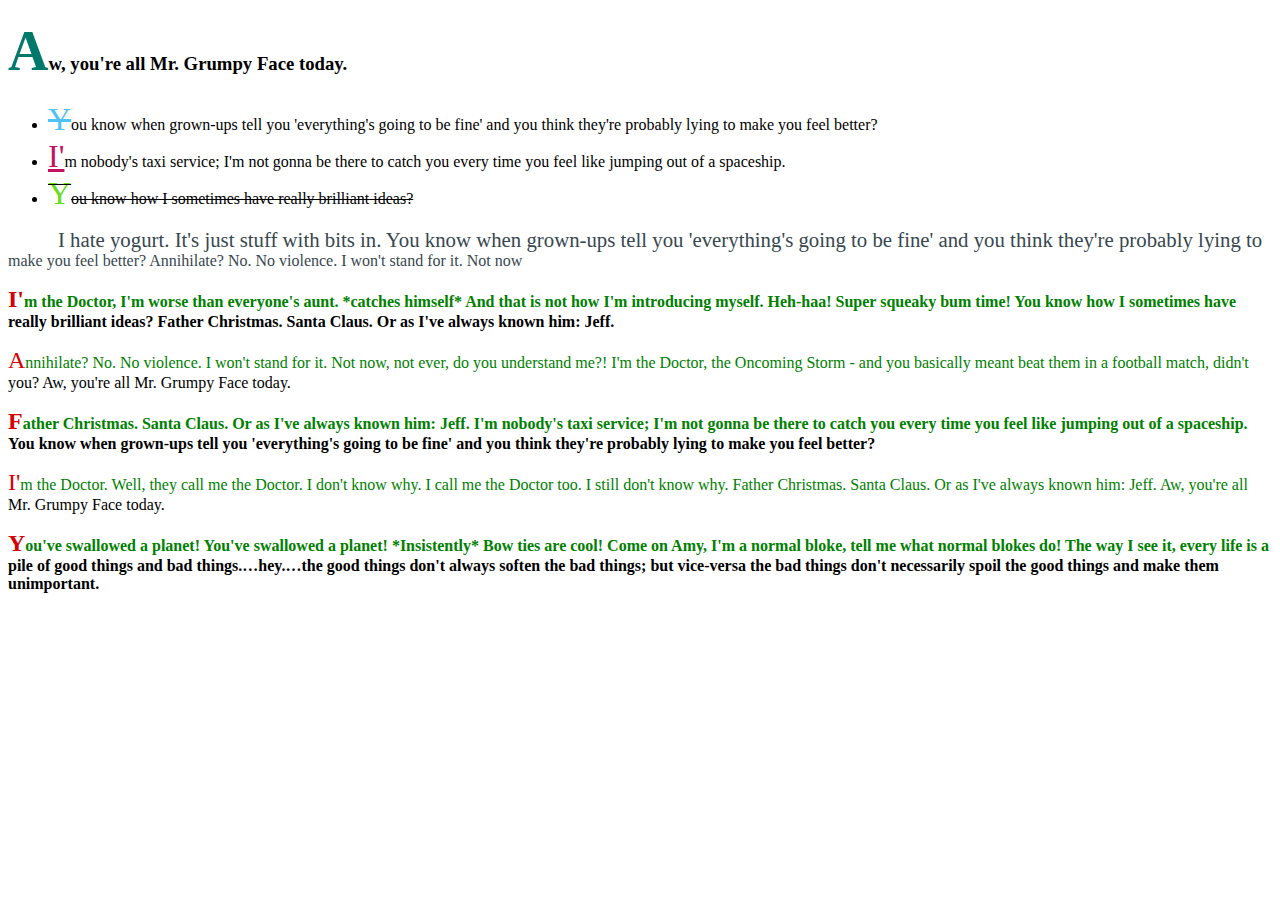
<file: lev1_1/index.html>
<!DOCTYPE html>
<html lang="en">
  <head>
    <meta charset="UTF-8" />
    <meta http-equiv="X-UA-Compatible" content="IE=edge" />
    <meta name="viewport" content="width=device-width, initial-scale=1.0" />
    <title>Pseudo-Elemente</title>
    <link rel="stylesheet" href="./assets/css/style.css" />
  </head>
  <body>
    <h3>Aw, you're all Mr. Grumpy Face today.</h3>
    <ul>
      <li>
        You know when grown-ups tell you 'everything's going to be fine' and you
        think they're probably lying to make you feel better?
      </li>
      <li>
        I'm nobody's taxi service; I'm not gonna be there to catch you every
        time you feel like jumping out of a spaceship.
      </li>
      <li>You know how I sometimes have really brilliant ideas?</li>
    </ul>
    <section>
      <p>
        I hate yogurt. It's just stuff with bits in. You know when grown-ups
        tell you 'everything's going to be fine' and you think they're probably
        lying to make you feel better? Annihilate? No. No violence. I won't
        stand for it. Not now
      </p>
      <p>
        I'm the Doctor, I'm worse than everyone's aunt. *catches himself* And
        that is not how I'm introducing myself. Heh-haa! Super squeaky bum time!
        You know how I sometimes have really brilliant ideas? Father Christmas.
        Santa Claus. Or as I've always known him: Jeff.
      </p>
      <p>
        Annihilate? No. No violence. I won't stand for it. Not now, not ever, do
        you understand me?! I'm the Doctor, the Oncoming Storm - and you
        basically meant beat them in a football match, didn't you? Aw, you're
        all Mr. Grumpy Face today.
      </p>
      <p>
        Father Christmas. Santa Claus. Or as I've always known him: Jeff. I'm
        nobody's taxi service; I'm not gonna be there to catch you every time
        you feel like jumping out of a spaceship. You know when grown-ups tell
        you 'everything's going to be fine' and you think they're probably lying
        to make you feel better?
      </p>
      <p>
        I'm the Doctor. Well, they call me the Doctor. I don't know why. I call
        me the Doctor too. I still don't know why. Father Christmas. Santa
        Claus. Or as I've always known him: Jeff. Aw, you're all Mr. Grumpy Face
        today.
      </p>
      <p>
        You've swallowed a planet! You've swallowed a planet! *Insistently* Bow
        ties are cool! Come on Amy, I'm a normal bloke, tell me what normal
        blokes do! The way I see it, every life is a pile of good things and bad
        things.…hey.…the good things don't always soften the bad things; but
        vice-versa the bad things don't necessarily spoil the good things and
        make them unimportant.
      </p>
    </section>
  </body>
</html>
</file>
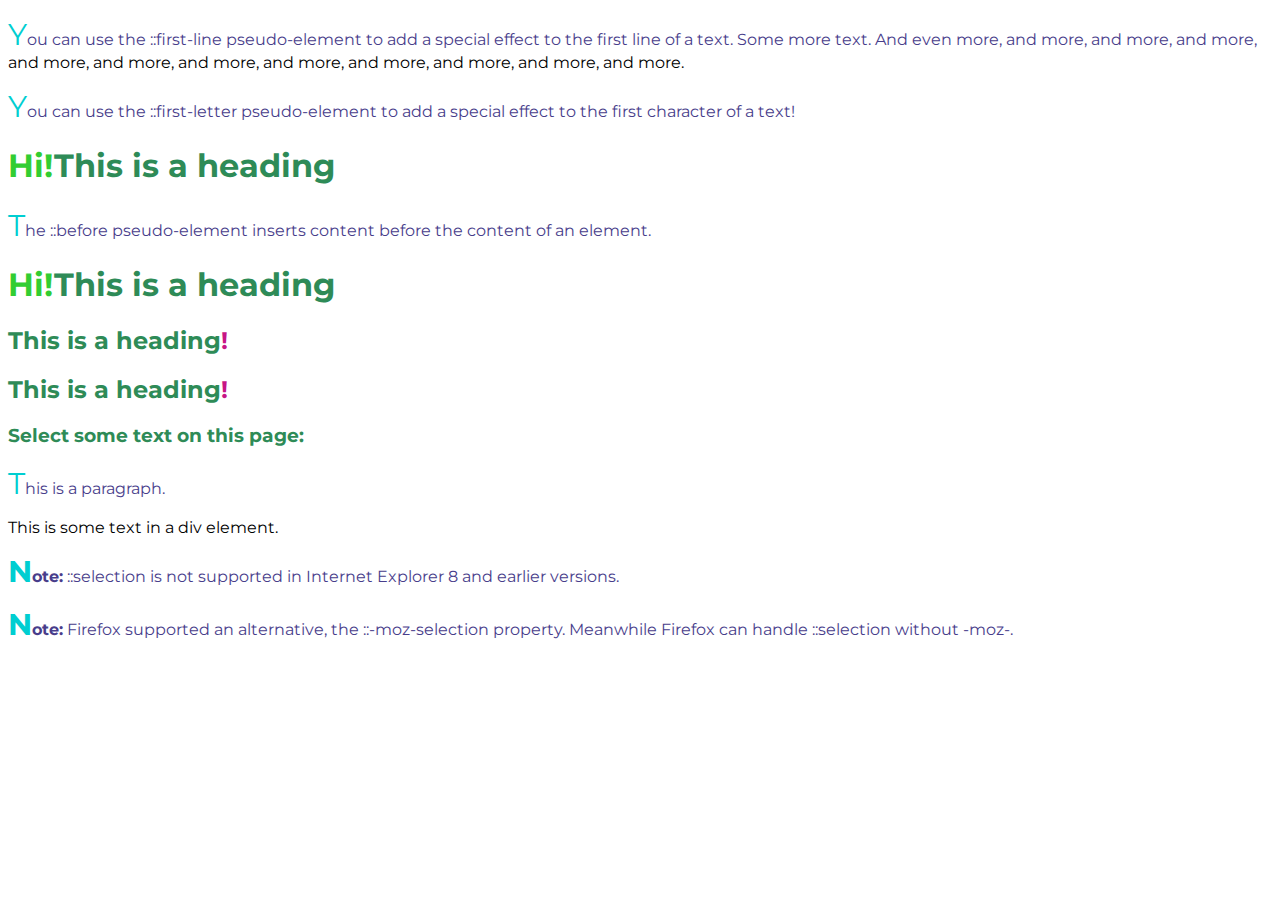
<file: lev1_2/index.html>
<!DOCTYPE html>
<html lang="en">
  <head>
    <meta charset="UTF-8" />
    <meta http-equiv="X-UA-Compatible" content="IE=edge" />
    <meta name="viewport" content="width=device-width, initial-scale=1.0" />
    <title>Pseudo-Elemente</title>
    <link rel="stylesheet" href="./assets/css/style.css" />
  </head>
  <body>
    <p>
      You can use the ::first-line pseudo-element to add a special effect to the
      first line of a text. Some more text. And even more, and more, and more,
      and more, and more, and more, and more, and more, and more, and more, and
      more, and more.
    </p>
    <p>
      You can use the ::first-letter pseudo-element to add a special effect to
      the first character of a text!
    </p>
    <h1>This is a heading</h1>
    <p>
      The ::before pseudo-element inserts content before the content of an
      element.
    </p>
    <h1>This is a heading</h1>
    <h2>This is a heading</h2>
    <h2>This is a heading</h2>
    <h3>Select some text on this page:</h3>
    <p>This is a paragraph.</p>
    <div>This is some text in a div element.</div>
    <p>
      <strong>Note:</strong> ::selection is not supported in Internet Explorer 8
      and earlier versions.
    </p>
    <p>
      <strong>Note:</strong> Firefox supported an alternative, the
      ::-moz-selection property. Meanwhile Firefox can handle ::selection
      without -moz-.
    </p>
  </body>
</html>
</file>
<file: lev1_1/assets/css/style.css>
h3::first-letter {
  color: #00796b;
  font-size: 3em;
}

h3:hover::first-letter {
  color: #4fc3f7;
}

ul li:first-of-type::first-letter {
  color: #4fc3f7;
  font-size: 2em;
  text-decoration: line-through;
}

ul li:nth-of-type(2)::first-letter {
  color: #c51162;
  font-size: 2em;
  text-decoration: underline;
}

ul li:last-of-type::first-letter {
  color: #64dd17;
  font-size: 2em;
}

ul li:last-of-type {
  text-decoration: line-through;
}

section p:first-of-type {
  color: #37474f;
  text-indent: 50px;
}

section p:first-of-type:first-line {
  font-size: 1.3em;
}

section p:not(p:first-of-type)::first-letter {
  color: #d50000;
  font-size: 1.5em;
}

section p:not(p:first-of-type):first-line {
  color: green;
}

section p:hover:first-line {
  color: #303f9f;
}

section p:nth-of-type(even) {
  font-weight: 600;
}
/*
Jeder gerade Absatz hat ein font weight von 600
 */
</file>
<file: lev1_2/assets/css/style.css>
/* Benutze diese Farben: #a020f0, #00bfff, #32cd32, #c71585, #00ced1, #483d8b, #2e8b57
Benutze diese Befehle: ::first-line, ::first-letter, ::before, ::after, ::selection
 */
@font-face {
  font-family: Montserrat;
  src: url(../fonts/Montserrat-VariableFont_wght.ttf);
}

* {
  font-family: Montserrat;
}

p::first-letter {
  color: #00ced1;
  font-size: 30px;
}

p::first-line {
  color: #483d8b;
}

h1::before {
  content: "Hi!";
  color: #32cd32;
}

h1,
h2,
h3 {
  color: #2e8b57;
}

h2::after {
  content: "!";
  color: #c71585;
}

h3::selection {
  background-color: #a020f0;
  color: #c71585;
}
</file>
